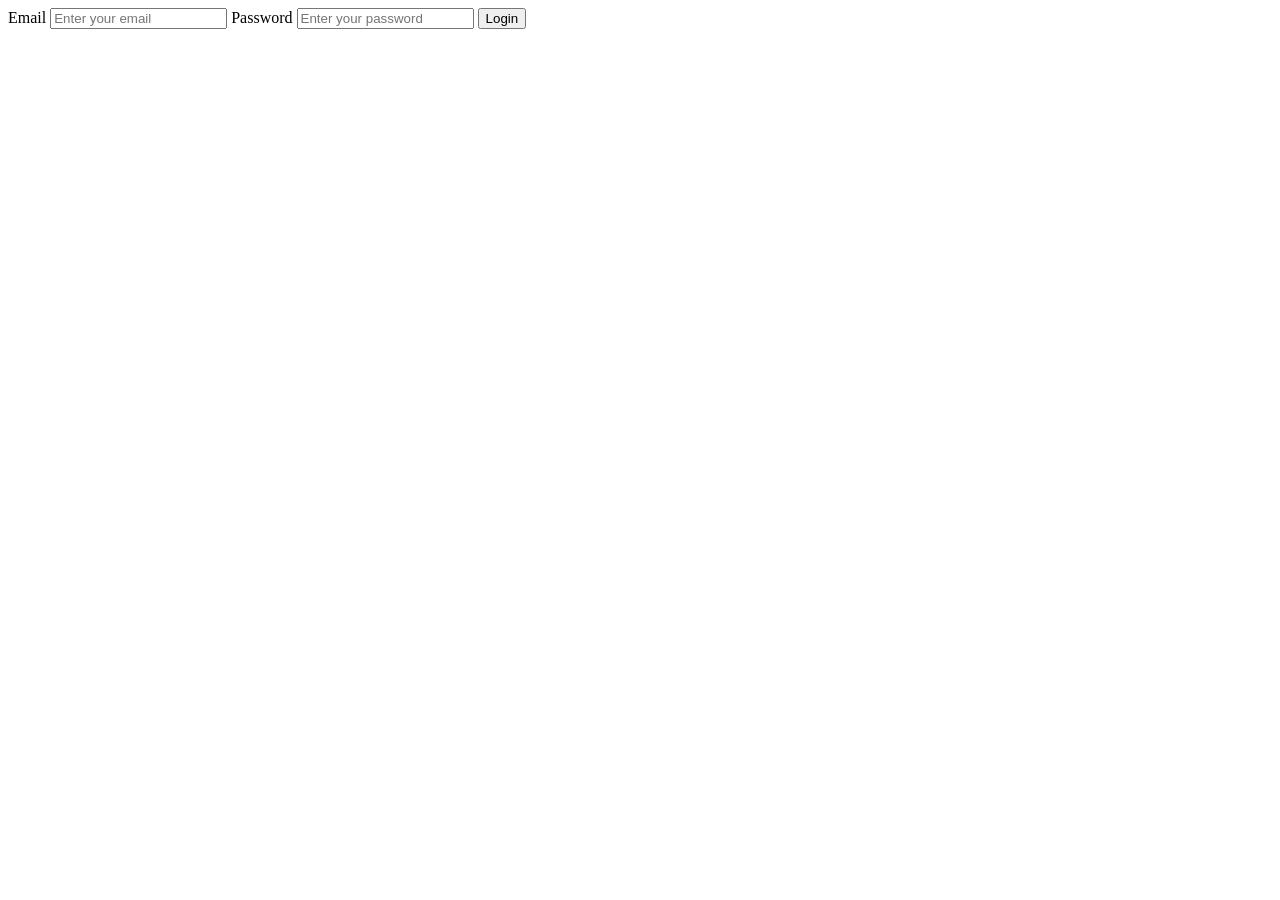
<file: templates/login.html>
<!DOCTYPE html>
<html lang="en">
<head>
    <meta charset="UTF-8">
    <meta name="viewport" content="width=device-width, initial-scale=1.0">
    <title>Document</title>
</head>
<body>
    <form action="/login" method="POST">

    <label for="email">Email</label>
    <input
        type="email"
        id="email"
        name="email"
        placeholder="Enter your email"
        required
    >

    <label for="password">Password</label>
    <input
        type="password"
        id="password"
        name="password"
        placeholder="Enter your password"
        required
    >

    <button type="submit">Login</button>

</form>
</body>
</html>
</file>
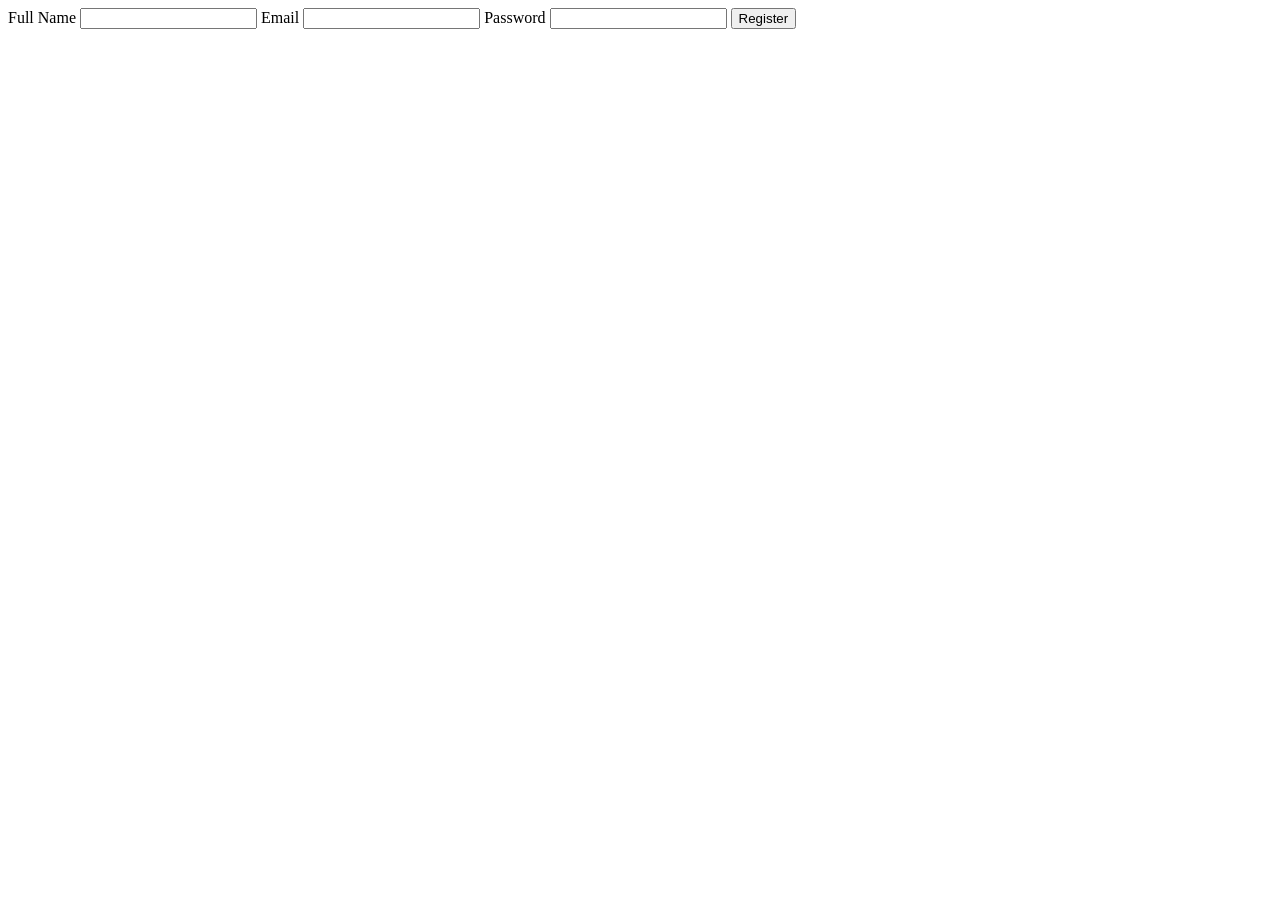
<file: templates/register.html>
<!DOCTYPE html>
<html lang="en">
<head>
    <meta charset="UTF-8">
    <meta name="viewport" content="width=device-width, initial-scale=1.0">
    <title>Document</title>
</head>
<body>
    <section>
        <div>
        <form action="/register" method="POST">

              <label>Full Name</label>
             <input type="text" name="name" required>

             <label>Email</label>
             <input type="email" name="email" required>

             <label>Password</label>
             <input type="password" name="password" required>

             <button type="submit">Register</button>
            </form>
        <div>

    </section>
</body>
</html>
</file>
